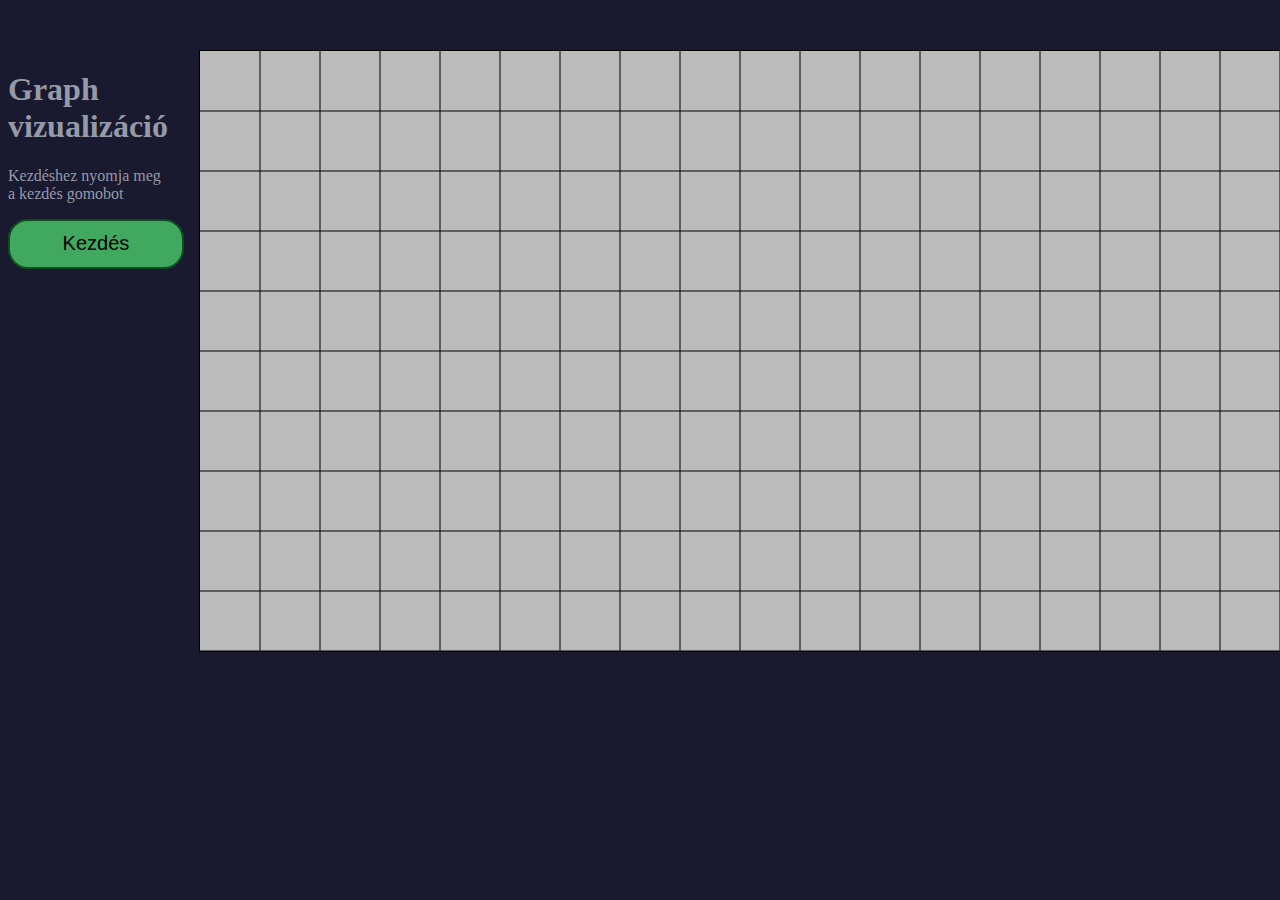
<file: index.html>
<!DOCTYPE html>
<html lang="hu">
<head>
    <meta charset="UTF-8">
    <meta name="viewport" content="width=device-width, initial-scale=1.0">
    <title>PathFinding</title>
    <link rel="stylesheet" href="styles.css">
</head>
<body>
    <div class="content">
        <div class="controls">
            <h1>Graph vizualizáció</h1>
            <p class="utasitas">Kezdéshez nyomja meg a kezdés gomobot</p>
            <button id="start">Kezdés</button>
            <button id="wall">Kész</button>
            <button id="startPoint">Kész</button>
            <button id="endPoint">Kész</button>
            
        </div>
           <canvas id="canvas"></canvas>
    </div>
   <script src="algo.js"></script>
</body>
</html>
</file>
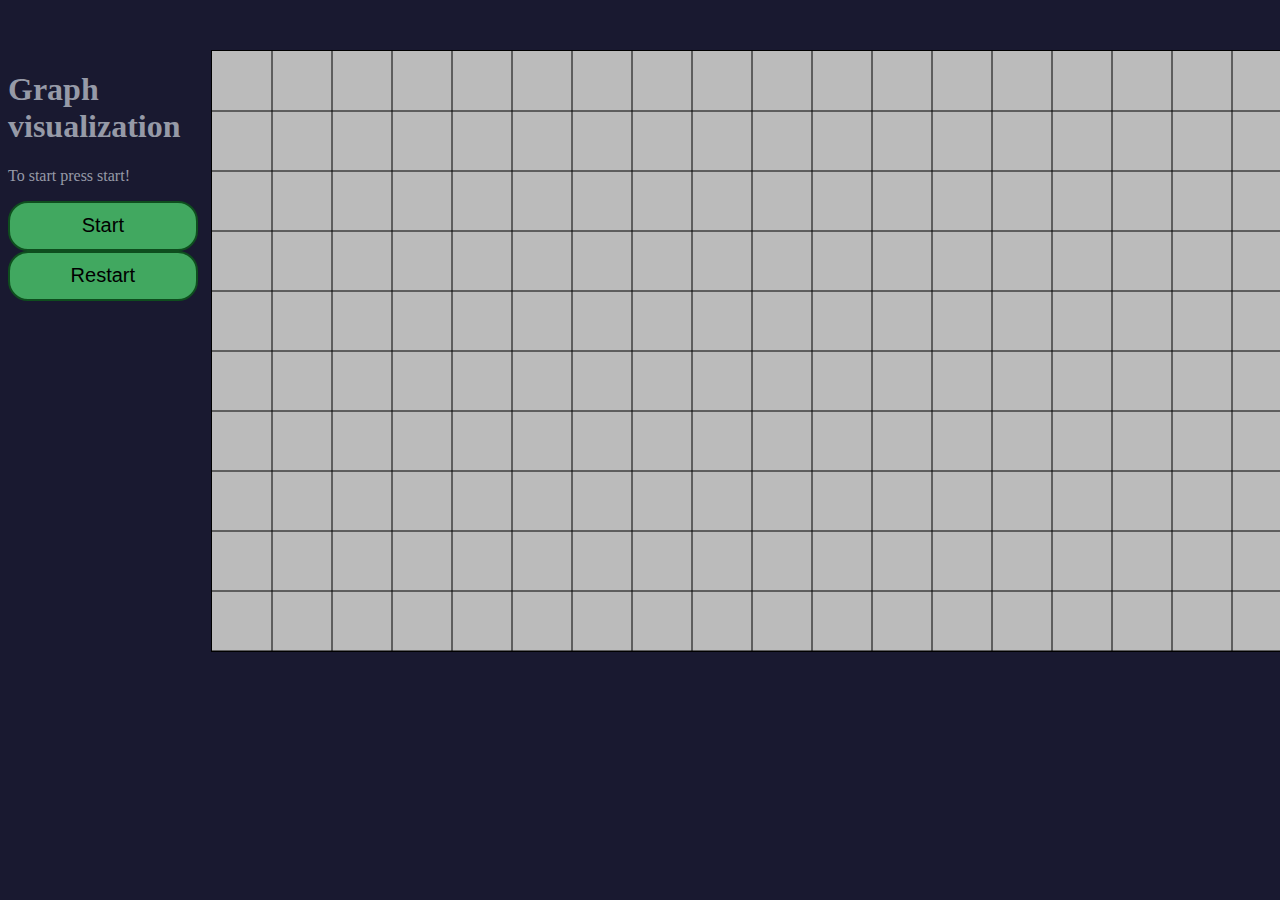
<file: dijkstraVisualization/index.html>
<!DOCTYPE html>
<html lang="hu">
<head>
    <meta charset="UTF-8">
    <meta name="viewport" content="width=device-width, initial-scale=1.0">
    <title>PathFinding</title>
    <link rel="stylesheet" href="styles.css">
</head>
<body>
    <div class="content">
        <div class="controls">
            <h1>Graph visualization</h1>
            <p class="utasitas">To start press start!</p>
            <button id="start">Start</button>
            <button id="wall">Done</button>
            <button id="startPoint">Done</button>
            <button id="endPoint">Done</button>
            <button id="restart" onclick="restart()">Restart</button>
        </div>
           <canvas id="canvas"></canvas>
    </div>
   <script src="algo.js"></script>
</body>
</html>
</file>
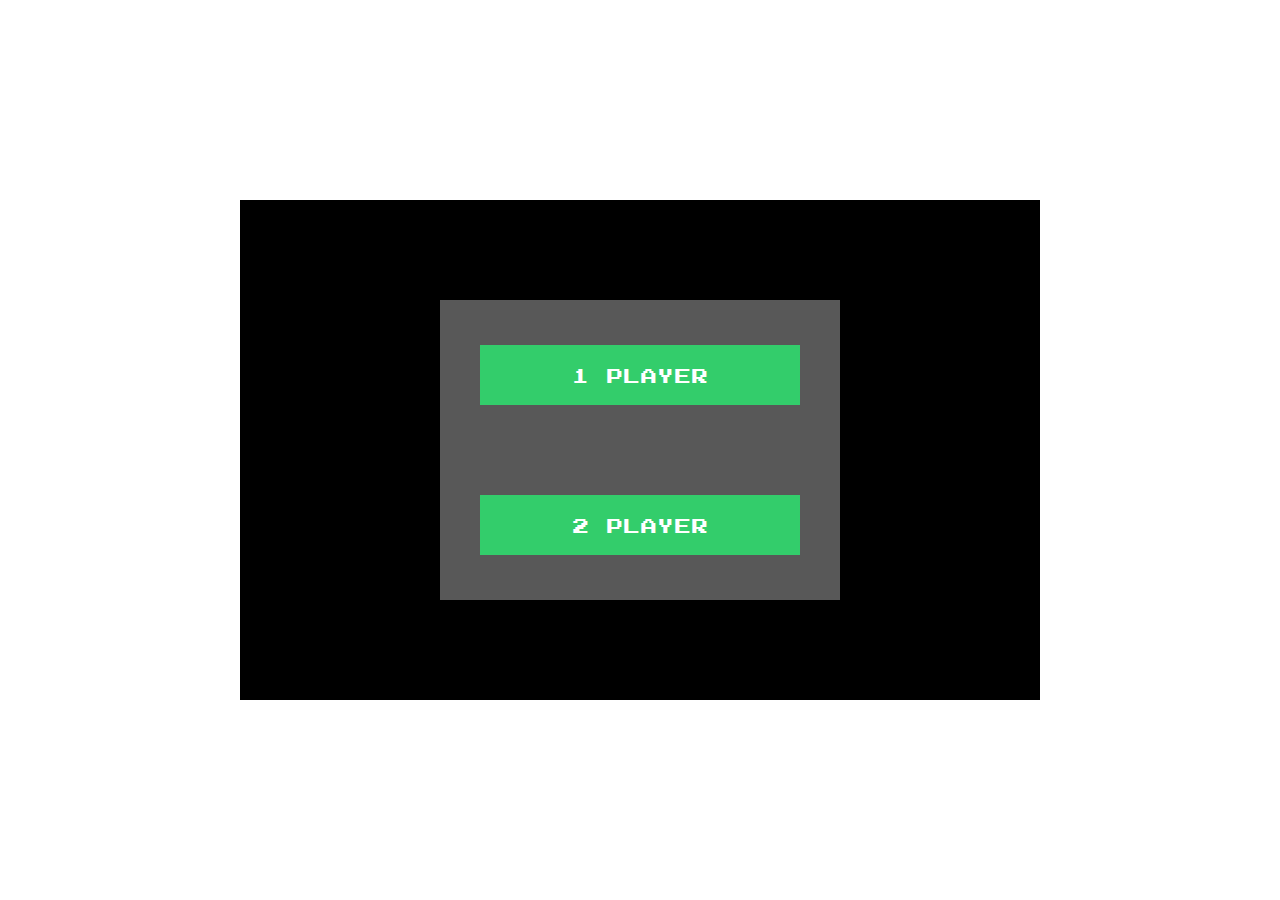
<file: pong/index.html>
<!DOCTYPE html>
<html lang="en">
<head>
    <meta charset="UTF-8">
    <meta http-equiv="X-UA-Compatible" content="IE=edge">
    <meta name="viewport" content="width=device-width, initial-scale=1.0">
    <title>Pong</title>

    <style>
        body{
            margin: 0;
            padding: 0;
            display: flex;
        }

        canvas{
            background-color: black;
            position: fixed;
            top: 50%;
            left: 50%;
            transform: translate(-50%, -50%);
        }

        @font-face {
            font-family: arcade;
            src: url(joystix\ monospace.ttf);
        }
        #gameOver{
            width: 400px;
            height: 300px;
            background-color: rgb(88, 88, 88);
            position: fixed;
            top: 50%;
            left: 50%;
            transform: translate(-50%, -50%);
            display: none;
            flex-direction: column;
            align-items: center;
            justify-content: space-around;
        }

        #gOtext{
            font-family: arcade;
            font-size: 30px;
        }

        #restart, #single, #double{
            width: 80%;
            height: 20%;
            font-size: 20px;
            font-family: arcade;
            border: none;
            background-color: rgb(70, 136, 202);
            color: white;
        }

        #restart:hover{
            background-color: rgb(144, 144, 250);
        }
        #gameMode{
            width: 400px;
            height: 300px;
            background-color: rgb(88, 88, 88);
            position: fixed;
            top: 50%;
            left: 50%;
            transform: translate(-50%, -50%);
            display: flex;
            flex-direction: column;
            align-items: center;
            justify-content: space-around;
        }
        #single, #double{
            background-color: rgb(51, 205, 107);
        }
        #single:hover, #double:hover{
            background-color: rgb(111, 201, 144);
        }
    </style>
</head>
<body>
    <canvas></canvas>
    <div id="gameOver">
        <p id="gOtext">You won</p>
        <button id="restart">Restart</button>
    </div>
    <div id="gameMode">
        <button id="single">1 player</button>
        <button id="double">2 player</button>
    </div>
    

    <script src="game.js"></script>
</body>
</html>
</file>
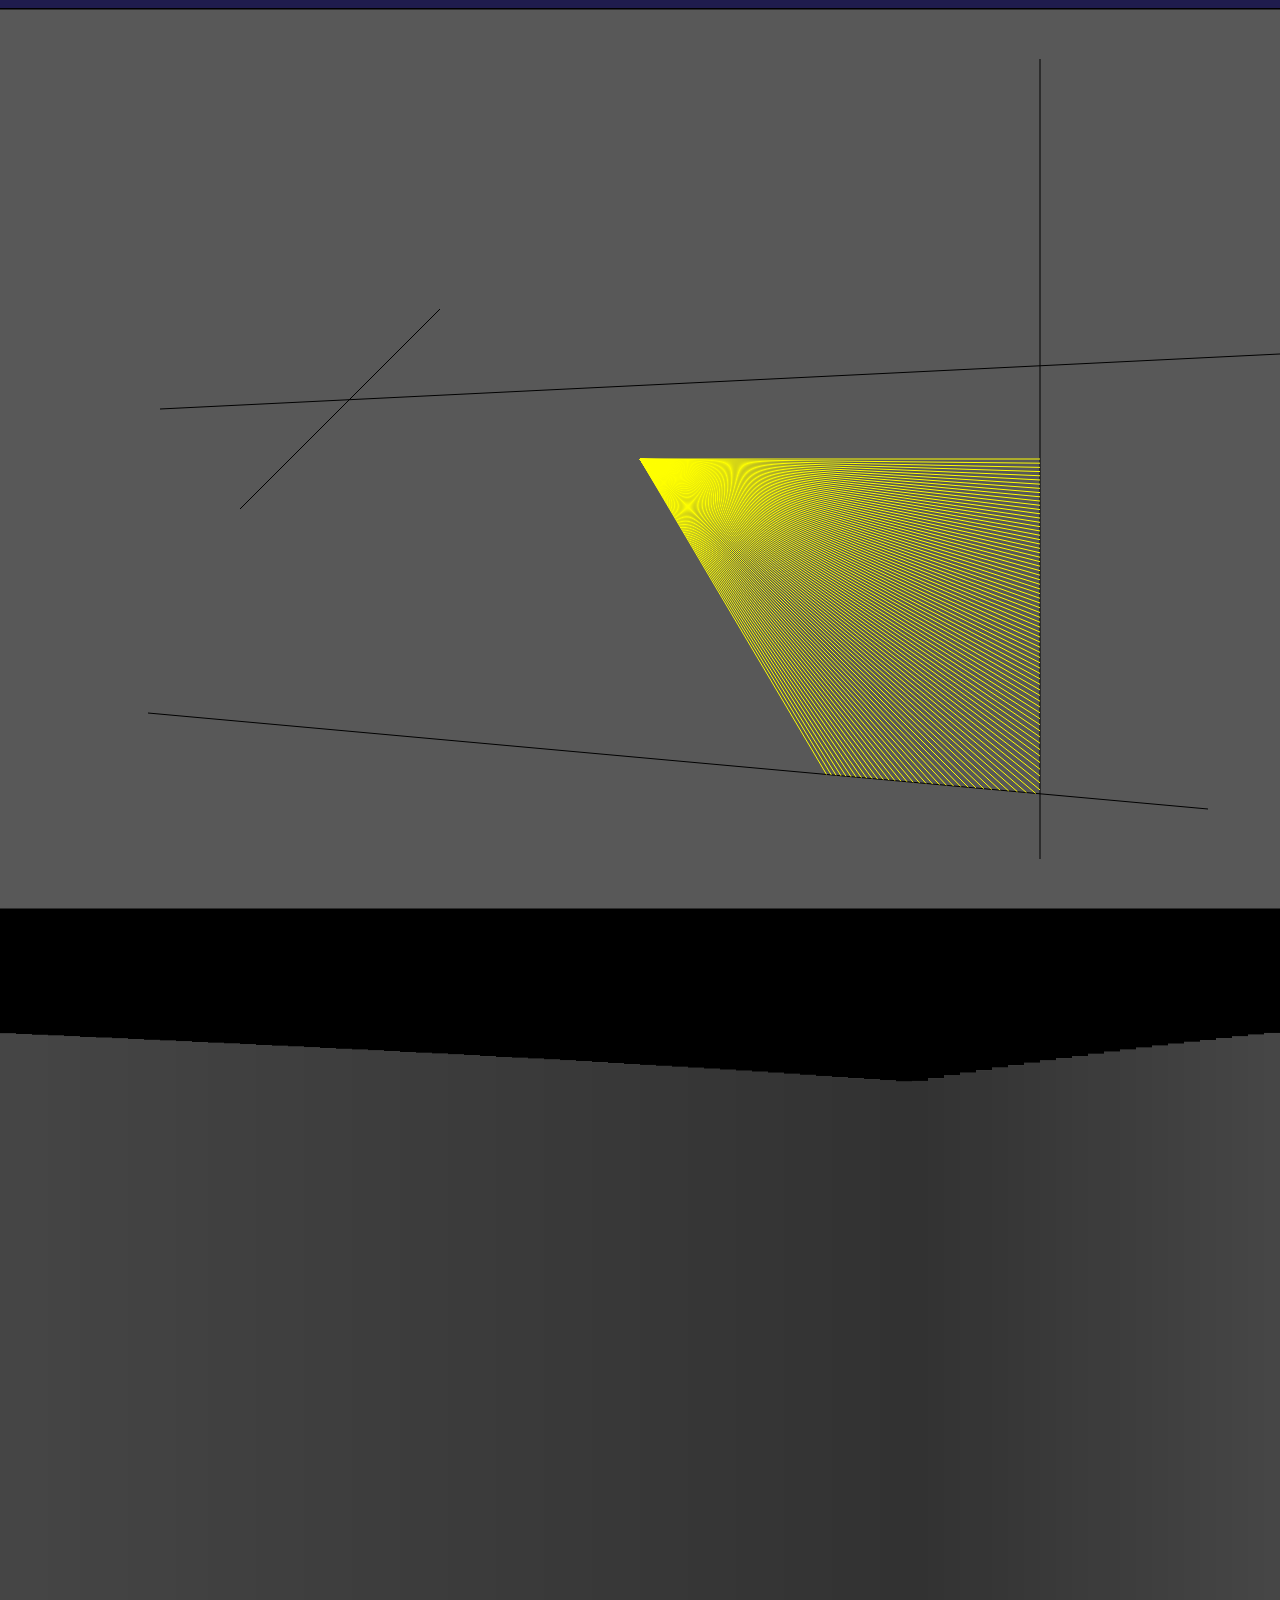
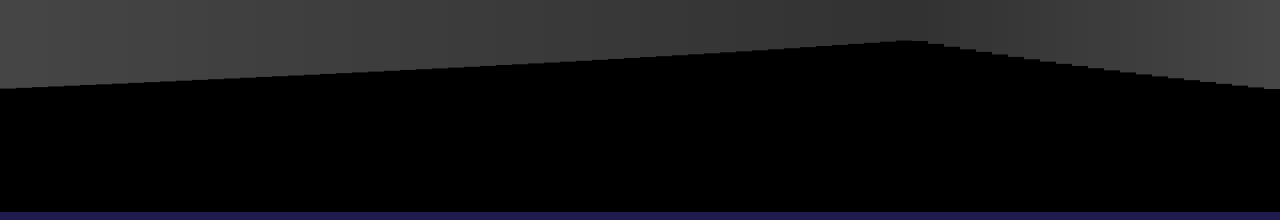
<file: js raycast/raycast.html>
<!DOCTYPE html>
<html lang="en">
<head>
    <meta charset="UTF-8">
    <meta http-equiv="X-UA-Compatible" content="IE=edge">
    <meta name="viewport" content="width=device-width, initial-scale=1.0">
    <title>Document</title>
    <style>
        body{
            background-color: rgb(31, 28, 77);
        }

        #canvas{
            width: 1600px;
            height: 900px;
            border: 1px solid black;
            /* position: absolute; */
            background-color: rgb(88, 88, 88);
        }

        #canvas2{
            width: 1600px;
            border: 1px solid black;
            /* position: absolute; */
            background-color: rgb(88, 88, 88);
        }

        .container{
            width: 100%;
            display: flex;
            flex-direction: column;
            align-items: center;
        }
    </style>
    
</head>
<body>
    <div class="container">
        <canvas id="canvas"></canvas>
        <canvas id="canvas2"></canvas>
    </div>
    <script src="script.js"></script>
</body>
</html>
</file>
<file: styles.css>
body{
    background-color: rgb(25, 25, 48);
}
.content{
    display: flex;
    margin-top: 50px;
}
canvas{
    border: 1px solid black;
    margin-left: 50%;
    transform: translateX(-50%);
    background-color: rgb(187, 187, 187);
}

h1, p{
    color: rgb(150, 154, 167);
}

button{
    width: 110%;
    height: 50px;
    font-size: 20px;
    background-color: rgb(65, 168, 96);
    border: 2px solid rgb(14, 78, 30);
    border-radius: 20px;
}

button:hover{
    background-color: rgb(94, 233, 51);
    transition: .3s;
}
</file>
<file: dijkstraVisualization/styles.css>
body{
    background-color: rgb(25, 25, 48);
}
.content{
    display: flex;
    margin-top: 50px;
}
canvas{
    border: 1px solid black;
    margin-left: 50%;
    transform: translateX(-50%);
    background-color: rgb(187, 187, 187);
}

h1, p{
    color: rgb(150, 154, 167);
}

button{
    width: 110%;
    height: 50px;
    font-size: 20px;
    background-color: rgb(65, 168, 96);
    border: 2px solid rgb(14, 78, 30);
    border-radius: 20px;
}

button:hover{
    background-color: rgb(94, 233, 51);
    transition: .3s;
}
</file>
